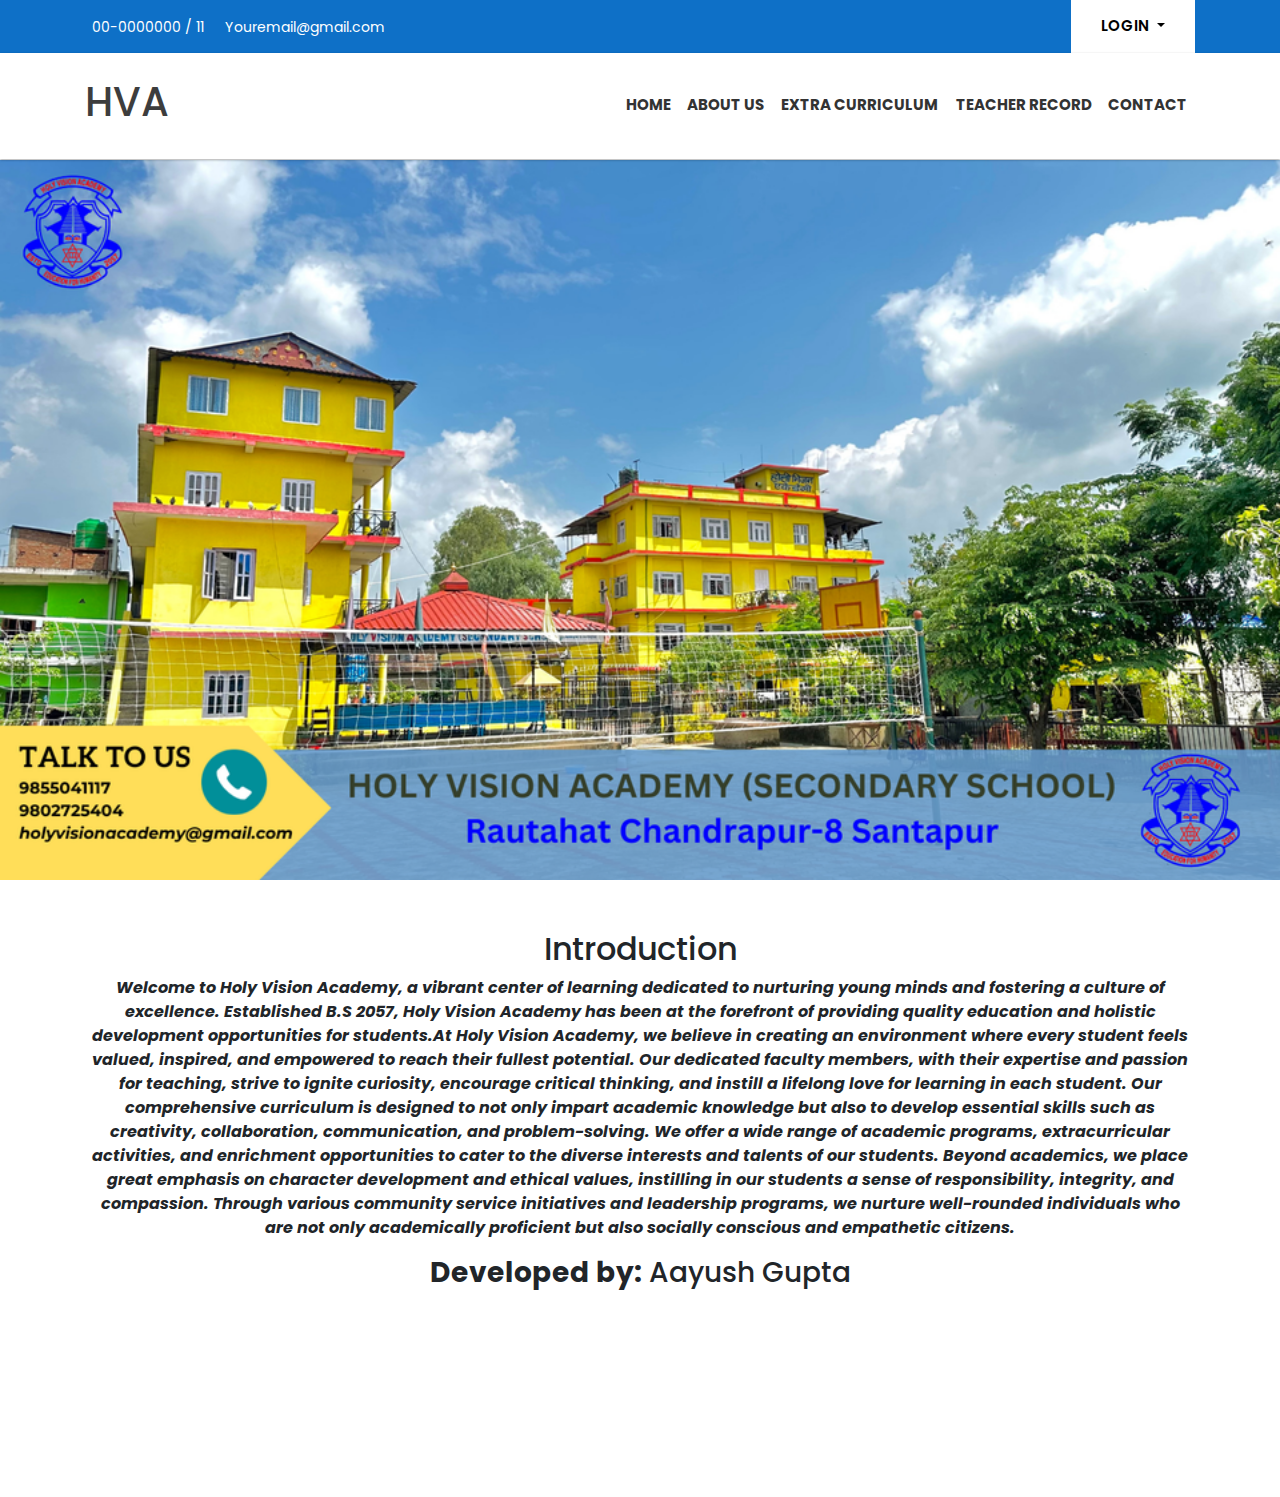
<file: index.html>
<!DOCTYPE html>
<html lang="en">
  <head>
    <!-- Required meta tags -->
    <meta charset="utf-8">
    <meta name="viewport" content="width=device-width, initial-scale=1, shrink-to-fit=no">
    <!-- CSS -->
     <link rel="stylesheet" type="text/css" href="css/internal.min.css">
     <link rel="stylesheet" type="text/css" href="css/owl.carousel.min.css">
     <link rel="stylesheet" type="text/css" href="css/owl.theme.default.css">
     <link rel="stylesheet" type="text/css" href="css/animate.min.css">
     <link rel="stylesheet" type="text/css" href="css/style.css">
      <link rel="stylesheet" href="https://use.fontawesome.com/releases/v5.8.2/css/all.css" integrity="sha384-oS3vJWv+0UjzBfQzYUhtDYW+Pj2yciDJxpsK1OYPAYjqT085Qq/1cq5FLXAZQ7Ay" crossorigin="anonymous">
      <link href="https://fonts.googleapis.com/css?family=Poppins:100,200,400,300,500,600,700" rel="stylesheet"> 
      <!-- js -->
      <script src="https://code.jquery.com/jquery-3.3.1.min.js"></script>
    <title>Holy vision academy</title>
  </head>
  <body>
    <!-- facebook messagner chat -->

   <!-- end  facebook messagner chat -->

    <div  class="top-wrap">
      <div class="container">
        <a id="top"><i class="fas fa-angle-up"></i></a>
      </div>
     </div>
     <!-- load nootice -->
    
   <!-- START HEADER -->
   <div id="header-wrapper">
    <div class="container">
      <div class="row">
        <div class="col-md-6 col-md-12 col-lg-6" style="padding-top: 15px;">
          <div class="q-text">
          <li><i class="fas fa-phone"> </i>  00-0000000 / 11</li>
          <li style="margin-left: 10px;"><i class="far fa-envelope"> </i> Youremail@gmail.com</li>
        </div>
        </div>
        <div class="col-md-6 col-md-12 col-lg-6">
          <div class="r-text">
         <li class="topmenu"> <a href="#"> <i class="fab fa-facebook-f"></i> </a></li>
         <li class="topmenu"> <a href="#"><i class="fab fa-twitter"></i></a></li>
         <li class="topmenu"> <a href="#"><i class="fab fa-linkedin-in"></i> </a></li>
         <li class="topmenu"> <a href="#"><i class="fab fa-youtube"></i></a></li>
         <li>
          <button class="btn btn-secondary dropdown-toggle" type="button" id="dropdownMenuButton" data-toggle="dropdown" aria-haspopup="true" aria-expanded="false">
            Login
          </button>
          <div class="dropdown-menu" aria-labelledby="dropdownMenuButton">
            <a class="dropdown-item" href="#">Login one</a>
            <a class="dropdown-item" href="#">Login two</a>
            <a class="dropdown-item" href="#">Login three</a>
            <a class="dropdown-item" href="#">Login four</a>
          </div>
        </li>
        </div>
        </div>
      </div>
    </div>
   </div>
   <!-- start navigation -->
   <nav class="navbar my-nav navbar-expand-lg navbar-light bg-light">
    <div class="container">
   <a class="navbar-brand" href="index.html"><h1>HVA</h1></a>
   <button class="navbar-toggler" type="button" data-toggle="collapse" data-target="#navbarNav" aria-controls="navbarNav" aria-expanded="false" aria-label="Toggle navigation">
     <span class="navbar-toggler-icon"></span>
   </button>
   <div class="collapse navbar-collapse" id="navbarNav">
     <ul class="navbar-nav ml-auto">
       <li class="nav-item active">
         <a class="nav-link" href="index.html">Home <span class="sr-only">(current)</span></a>
       </li>
       <li class="nav-item">
         <a class="nav-link" href="about.html">About us</a>
       </li>
       <li class="nav-item dropdown">
         <a class="nav-link dropdown-toggl" href="#" id="navbarDropdownMenuLink" role="button" data-toggle="dropdown" aria-haspopup="true" aria-expanded="false">
           Extra Curriculum  <i class="fas fa-angle-down" style="padding-left: 2px;"></i>
         </a>
         <div class="dropdown-menu" aria-labelledby="navbarDropdownMenuLink">
           <a class="dropdown-item" href="sports.html">Sports</a>
           <a class="dropdown-item" href="dance.html">Dance</a>
           <a class="dropdown-item" href="speech.html">Speech</a>
           <a class="dropdown-item" href="taekwondo.html">Taekwondo</a>
         </div>
       </li>
      
       <li class="nav-item">
         <a class="nav-link" href="teacher.html">Teacher Record</a>
       </li>
      
       <li class="nav-item">
         <a class="nav-link" href="contact.html">Contact</a>
       </li>
      
     </ul>
     </div>
    </div>
   </div>
 </nav>
  <!-- start slider -->
  <div class="slider-wrapper">
   <div class="herro-img">
    <img src="images/holy.png" class="img-fluid" alt="img">
   </div>
  </div>
 
  <section id="intro">
    <div class="container">
      <h2>Introduction</h2>
      <p>
        Welcome to Holy Vision Academy, a vibrant center of learning dedicated to nurturing young minds and fostering a culture of excellence. Established B.S 2057, Holy Vision Academy has been at the forefront of providing quality education and holistic development opportunities for students.At Holy Vision Academy, we believe in creating an environment where every student feels valued, inspired, and empowered to reach their fullest potential. Our dedicated faculty members, with their expertise and passion for teaching, strive to ignite curiosity, encourage critical thinking, and instill a lifelong love for learning in each student. Our comprehensive curriculum is designed to not only impart academic knowledge but also to develop essential skills such as creativity, collaboration, communication, and problem-solving. We offer a wide range of academic programs, extracurricular activities, and enrichment opportunities to cater to the diverse interests and talents of our students. Beyond academics, we place great emphasis on character development and ethical values, instilling in our students a sense of responsibility, integrity, and compassion. Through various community service initiatives and leadership programs, we nurture well-rounded individuals who are not only academically proficient but also socially conscious and empathetic citizens.
      </p>

      <h3><b>Developed by:</b> Aayush Gupta</h3>
    </div>
  </section>


       <!-- js file -->
<script src="js/owl.carousel.min.js"></script>
   <script src="js/main.js"></script>
   <script src="js/popper.min.js"></script>
   <script src="js/wow.min.js"></script>
              <script>
              new WOW().init();
              </script>
   <script src="js/internal.min.js"></script>
  </body>
</html>
</file>
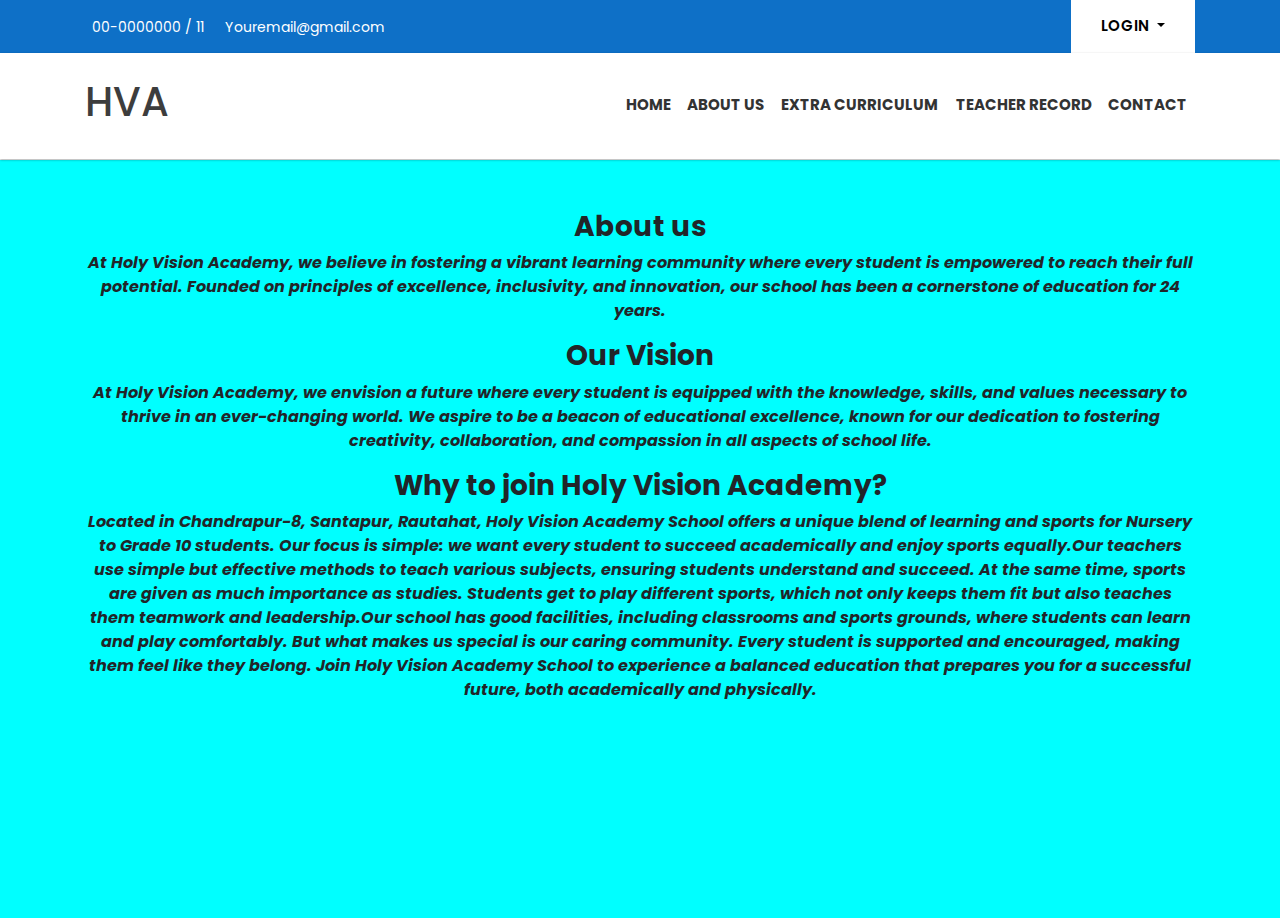
<file: about.html>
<!DOCTYPE html>
<html lang="en">
  <head>
    <!-- Required meta tags -->
    <meta charset="utf-8">
    <meta name="viewport" content="width=device-width, initial-scale=1, shrink-to-fit=no">
    <!-- CSS -->
     <link rel="stylesheet" type="text/css" href="css/internal.min.css">
     <link rel="stylesheet" type="text/css" href="css/owl.carousel.min.css">
     <link rel="stylesheet" type="text/css" href="css/owl.theme.default.css">
     <link rel="stylesheet" type="text/css" href="css/animate.min.css">
     <link rel="stylesheet" type="text/css" href="css/style.css">
      <link rel="stylesheet" href="https://use.fontawesome.com/releases/v5.8.2/css/all.css" integrity="sha384-oS3vJWv+0UjzBfQzYUhtDYW+Pj2yciDJxpsK1OYPAYjqT085Qq/1cq5FLXAZQ7Ay" crossorigin="anonymous">
      <link href="https://fonts.googleapis.com/css?family=Poppins:100,200,400,300,500,600,700" rel="stylesheet"> 
      <!-- js -->
      <script src="https://code.jquery.com/jquery-3.3.1.min.js"></script>
    <title>Holy vision academy</title>
  </head>
  <body>
    <!-- facebook messagner chat -->

   <!-- end  facebook messagner chat -->

    <div  class="top-wrap">
      <div class="container">
        <a id="top"><i class="fas fa-angle-up"></i></a>
      </div>
     </div>
     <!-- load nootice -->
    
   <!-- START HEADER -->
   <div id="header-wrapper">
    <div class="container">
      <div class="row">
        <div class="col-md-6 col-md-12 col-lg-6" style="padding-top: 15px;">
          <div class="q-text">
          <li><i class="fas fa-phone"> </i>  00-0000000 / 11</li>
          <li style="margin-left: 10px;"><i class="far fa-envelope"> </i> Youremail@gmail.com</li>
        </div>
        </div>
        <div class="col-md-6 col-md-12 col-lg-6">
          <div class="r-text">
         <li class="topmenu"> <a href="#"> <i class="fab fa-facebook-f"></i> </a></li>
         <li class="topmenu"> <a href="#"><i class="fab fa-twitter"></i></a></li>
         <li class="topmenu"> <a href="#"><i class="fab fa-linkedin-in"></i> </a></li>
         <li class="topmenu"> <a href="#"><i class="fab fa-youtube"></i></a></li>
         <li>
          <button class="btn btn-secondary dropdown-toggle" type="button" id="dropdownMenuButton" data-toggle="dropdown" aria-haspopup="true" aria-expanded="false">
            Login
          </button>
          <div class="dropdown-menu" aria-labelledby="dropdownMenuButton">
            <a class="dropdown-item" href="#">Login one</a>
            <a class="dropdown-item" href="#">Login two</a>
            <a class="dropdown-item" href="#">Login three</a>
            <a class="dropdown-item" href="#">Login four</a>
          </div>
        </li>
        </div>
        </div>
      </div>
    </div>
   </div>
   <!-- start navigation -->
   <nav class="navbar my-nav navbar-expand-lg navbar-light bg-light">
    <div class="container">
   <a class="navbar-brand" href="index.html"><h1>HVA</h1></a>
   <button class="navbar-toggler" type="button" data-toggle="collapse" data-target="#navbarNav" aria-controls="navbarNav" aria-expanded="false" aria-label="Toggle navigation">
     <span class="navbar-toggler-icon"></span>
   </button>
   <div class="collapse navbar-collapse" id="navbarNav">
     <ul class="navbar-nav ml-auto">
       <li class="nav-item active">
         <a class="nav-link" href="index.html">Home <span class="sr-only">(current)</span></a>
       </li>
       <li class="nav-item">
         <a class="nav-link" href="about.html">About us</a>
       </li>
       <li class="nav-item dropdown">
         <a class="nav-link dropdown-toggl" href="#" id="navbarDropdownMenuLink" role="button" data-toggle="dropdown" aria-haspopup="true" aria-expanded="false">
           Extra Curriculum  <i class="fas fa-angle-down" style="padding-left: 2px;"></i>
         </a>
         <div class="dropdown-menu" aria-labelledby="navbarDropdownMenuLink">
           <a class="dropdown-item" href="sports.html">Sports</a>
           <a class="dropdown-item" href="dance.html">Dance</a>
           <a class="dropdown-item" href="speech.html">Speech</a>
           <a class="dropdown-item" href="taekwondo.html">Taekwondo</a>
         </div>
       </li>
      
       <li class="nav-item">
         <a class="nav-link" href="teacher.html">Teacher Record</a>
       </li>
       <li class="nav-item">
         <a class="nav-link" href="contact.html">Contact</a>
       </li>
      
     </ul>
     </div>
    </div>
   </div>
 </nav>
  <!-- start slider -->
 
 
  <section id="intro" class="about">
    <div class="container">
      <h3>About us</h2>
      <p>
        At Holy Vision Academy, we believe in fostering a vibrant learning community where every student is empowered to reach their full potential. Founded on principles of excellence, inclusivity, and innovation, our school has been a cornerstone of education for 24 years.
      </p>
      <h3>Our Vision</h2>
        <p>
          At Holy Vision Academy, we envision a future where every student is equipped with the knowledge, skills, and values necessary to thrive in an ever-changing world. We aspire to be a beacon of educational excellence, known for our dedication to fostering creativity, collaboration, and compassion in all aspects of school life.
        </p>
        <h3>Why to join Holy Vision Academy?</h2>
          <p>
            Located in Chandrapur-8, Santapur, Rautahat, Holy Vision Academy School offers a unique blend of learning and sports for Nursery to Grade 10 students. Our focus is simple: we want every student to succeed academically and enjoy sports equally.Our teachers use simple but effective methods to teach various subjects, ensuring students understand and succeed. At the same time, sports are given as much importance as studies. Students get to play different sports, which not only keeps them fit but also teaches them teamwork and leadership.Our school has good facilities, including classrooms and sports grounds, where students can learn and play comfortably. But what makes us special is our caring community. Every student is supported and encouraged, making them feel like they belong. Join Holy Vision Academy School to experience a balanced education that prepares you for a successful future, both academically and physically.
          </p>
    </div>
  </section>


       <!-- js file -->
<script src="js/owl.carousel.min.js"></script>
   <script src="js/main.js"></script>
   <script src="js/popper.min.js"></script>
   <script src="js/wow.min.js"></script>
              <script>
              new WOW().init();
              </script>
   <script src="js/internal.min.js"></script>
  </body>
</html>
</file>
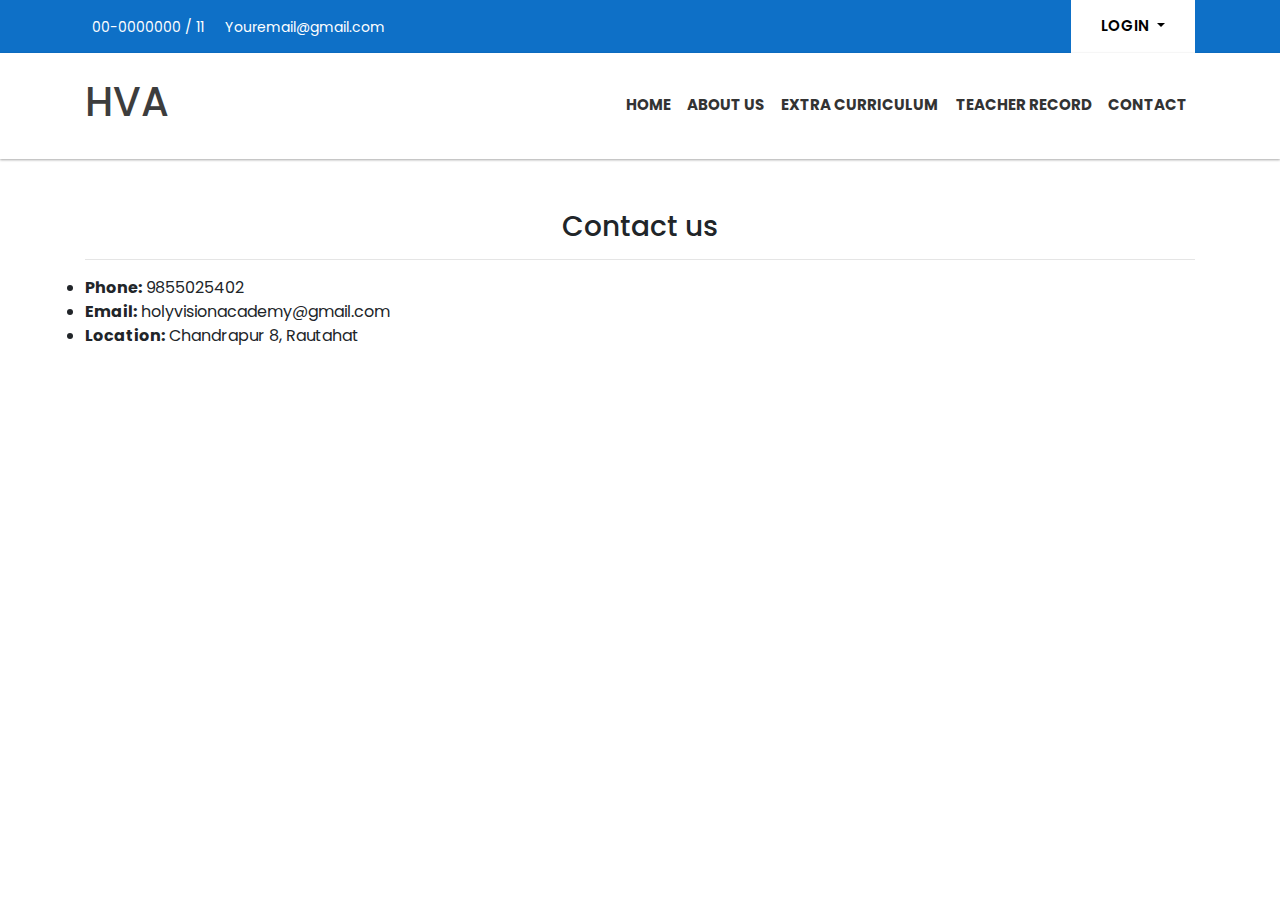
<file: contact.html>
<!DOCTYPE html>
<html lang="en">
  <head>
    <!-- Required meta tags -->
    <meta charset="utf-8">
    <meta name="viewport" content="width=device-width, initial-scale=1, shrink-to-fit=no">
    <!-- CSS -->
     <link rel="stylesheet" type="text/css" href="css/internal.min.css">
     <link rel="stylesheet" type="text/css" href="css/owl.carousel.min.css">
     <link rel="stylesheet" type="text/css" href="css/owl.theme.default.css">
     <link rel="stylesheet" type="text/css" href="css/animate.min.css">
     <link rel="stylesheet" type="text/css" href="css/style.css">
      <link rel="stylesheet" href="https://use.fontawesome.com/releases/v5.8.2/css/all.css" integrity="sha384-oS3vJWv+0UjzBfQzYUhtDYW+Pj2yciDJxpsK1OYPAYjqT085Qq/1cq5FLXAZQ7Ay" crossorigin="anonymous">
      <link href="https://fonts.googleapis.com/css?family=Poppins:100,200,400,300,500,600,700" rel="stylesheet"> 
      <!-- js -->
      <script src="https://code.jquery.com/jquery-3.3.1.min.js"></script>
    <title>Holy vision academy</title>
  </head>
  <body>
    <!-- facebook messagner chat -->

   <!-- end  facebook messagner chat -->

    <div  class="top-wrap">
      <div class="container">
        <a id="top"><i class="fas fa-angle-up"></i></a>
      </div>
     </div>
     <!-- load nootice -->
    
   <!-- START HEADER -->
   <div id="header-wrapper">
    <div class="container">
      <div class="row">
        <div class="col-md-6 col-md-12 col-lg-6" style="padding-top: 15px;">
          <div class="q-text">
          <li><i class="fas fa-phone"> </i>  00-0000000 / 11</li>
          <li style="margin-left: 10px;"><i class="far fa-envelope"> </i> Youremail@gmail.com</li>
        </div>
        </div>
        <div class="col-md-6 col-md-12 col-lg-6">
          <div class="r-text">
         <li class="topmenu"> <a href="#"> <i class="fab fa-facebook-f"></i> </a></li>
         <li class="topmenu"> <a href="#"><i class="fab fa-twitter"></i></a></li>
         <li class="topmenu"> <a href="#"><i class="fab fa-linkedin-in"></i> </a></li>
         <li class="topmenu"> <a href="#"><i class="fab fa-youtube"></i></a></li>
         <li>
          <button class="btn btn-secondary dropdown-toggle" type="button" id="dropdownMenuButton" data-toggle="dropdown" aria-haspopup="true" aria-expanded="false">
            Login
          </button>
          <div class="dropdown-menu" aria-labelledby="dropdownMenuButton">
            <a class="dropdown-item" href="#">Login one</a>
            <a class="dropdown-item" href="#">Login two</a>
            <a class="dropdown-item" href="#">Login three</a>
            <a class="dropdown-item" href="#">Login four</a>
          </div>
        </li>
        </div>
        </div>
      </div>
    </div>
   </div>
   <!-- start navigation -->
   <nav class="navbar my-nav navbar-expand-lg navbar-light bg-light">
     <div class="container">
    <a class="navbar-brand" href="index.html"><h1>HVA</h1></a>
    <button class="navbar-toggler" type="button" data-toggle="collapse" data-target="#navbarNav" aria-controls="navbarNav" aria-expanded="false" aria-label="Toggle navigation">
      <span class="navbar-toggler-icon"></span>
    </button>
    <div class="collapse navbar-collapse" id="navbarNav">
      <ul class="navbar-nav ml-auto">
        <li class="nav-item active">
          <a class="nav-link" href="index.html">Home <span class="sr-only">(current)</span></a>
        </li>
        <li class="nav-item">
          <a class="nav-link" href="about.html">About us</a>
        </li>
        <li class="nav-item dropdown">
          <a class="nav-link dropdown-toggl" href="#" id="navbarDropdownMenuLink" role="button" data-toggle="dropdown" aria-haspopup="true" aria-expanded="false">
            Extra Curriculum  <i class="fas fa-angle-down" style="padding-left: 2px;"></i>
          </a>
          <div class="dropdown-menu" aria-labelledby="navbarDropdownMenuLink">
            <a class="dropdown-item" href="sports.html">Sports</a>
            <a class="dropdown-item" href="dance.html">Dance</a>
            <a class="dropdown-item" href="speech.html">Speech</a>
            <a class="dropdown-item" href="taekwondo.html">Taekwondo</a>
          </div>
        </li>
       
        <li class="nav-item">
          <a class="nav-link" href="teacher.html">Teacher Record</a>
        </li>
      
        <li class="nav-item">
          <a class="nav-link" href="contact.html">Contact</a>
        </li>
       
      </ul>
      </div>
     </div>
    </div>
  </nav>
  <!-- start slider -->
 
 
  <section id="intro" class="sport">
    <div class="container">
      <h3>Contact us</h2>
     
        <hr>
        <ul style="text-align: left;">
          <li><b>Phone:</b> 9855025402</li>
          <li><b>Email:</b> holyvisionacademy@gmail.com</li>
          <li><b>Location:</b> Chandrapur 8, Rautahat</li>
         
        </ul>
    </div>
  </section>


       <!-- js file -->
<script src="js/owl.carousel.min.js"></script>
   <script src="js/main.js"></script>
   <script src="js/popper.min.js"></script>
   <script src="js/wow.min.js"></script>
              <script>
              new WOW().init();
              </script>
   <script src="js/internal.min.js"></script>
  </body>
</html>
</file>
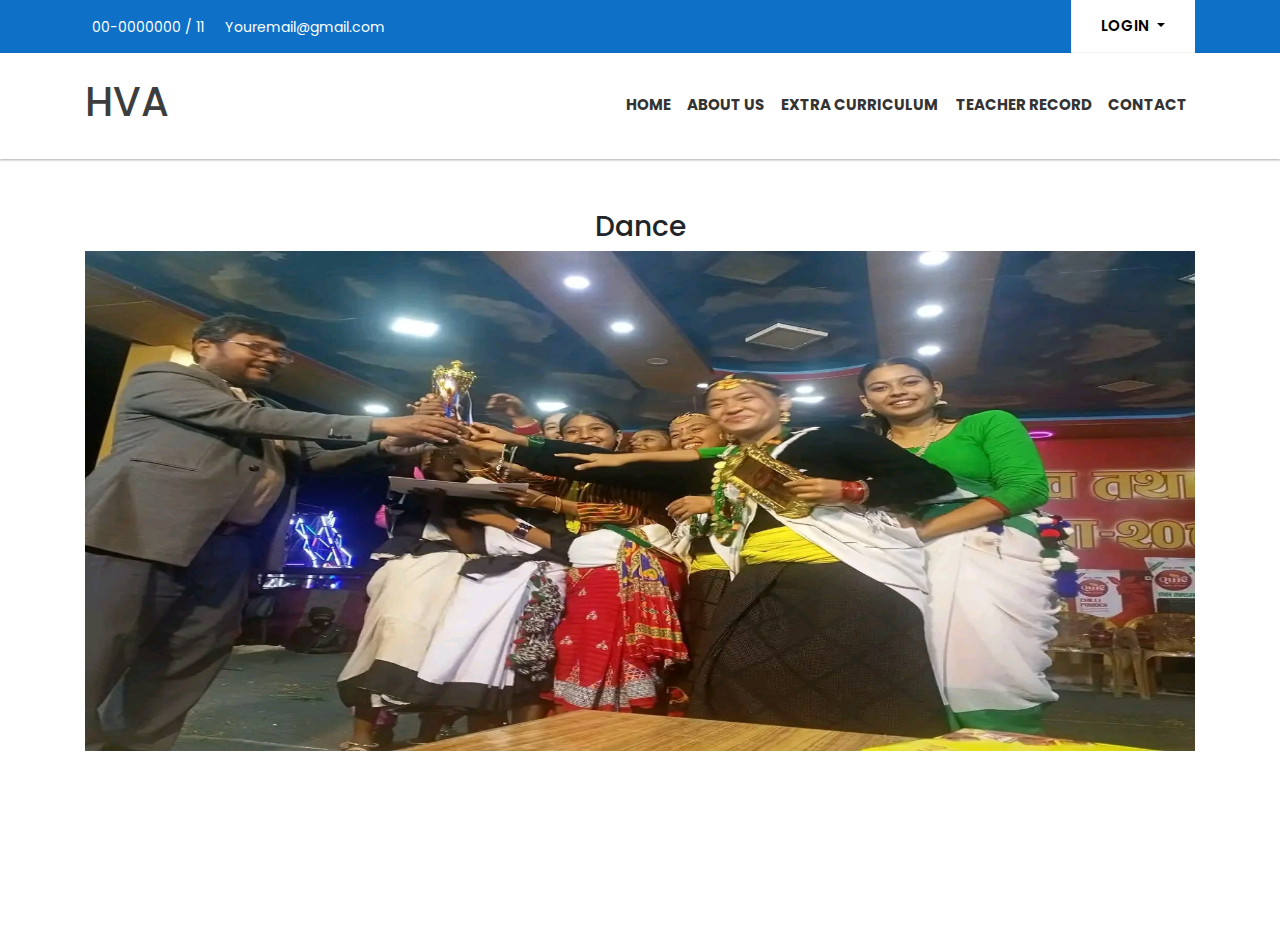
<file: dance.html>
<!DOCTYPE html>
<html lang="en">
  <head>
    <!-- Required meta tags -->
    <meta charset="utf-8">
    <meta name="viewport" content="width=device-width, initial-scale=1, shrink-to-fit=no">
    <!-- CSS -->
     <link rel="stylesheet" type="text/css" href="css/internal.min.css">
     <link rel="stylesheet" type="text/css" href="css/owl.carousel.min.css">
     <link rel="stylesheet" type="text/css" href="css/owl.theme.default.css">
     <link rel="stylesheet" type="text/css" href="css/animate.min.css">
     <link rel="stylesheet" type="text/css" href="css/style.css">
      <link rel="stylesheet" href="https://use.fontawesome.com/releases/v5.8.2/css/all.css" integrity="sha384-oS3vJWv+0UjzBfQzYUhtDYW+Pj2yciDJxpsK1OYPAYjqT085Qq/1cq5FLXAZQ7Ay" crossorigin="anonymous">
      <link href="https://fonts.googleapis.com/css?family=Poppins:100,200,400,300,500,600,700" rel="stylesheet"> 
      <!-- js -->
      <script src="https://code.jquery.com/jquery-3.3.1.min.js"></script>
    <title>Holy vision academy</title>
  </head>
  <body>
    <!-- facebook messagner chat -->

   <!-- end  facebook messagner chat -->

    <div  class="top-wrap">
      <div class="container">
        <a id="top"><i class="fas fa-angle-up"></i></a>
      </div>
     </div>
     <!-- load nootice -->
    
   <!-- START HEADER -->
   <div id="header-wrapper">
    <div class="container">
      <div class="row">
        <div class="col-md-6 col-md-12 col-lg-6" style="padding-top: 15px;">
          <div class="q-text">
          <li><i class="fas fa-phone"> </i>  00-0000000 / 11</li>
          <li style="margin-left: 10px;"><i class="far fa-envelope"> </i> Youremail@gmail.com</li>
        </div>
        </div>
        <div class="col-md-6 col-md-12 col-lg-6">
          <div class="r-text">
         <li class="topmenu"> <a href="#"> <i class="fab fa-facebook-f"></i> </a></li>
         <li class="topmenu"> <a href="#"><i class="fab fa-twitter"></i></a></li>
         <li class="topmenu"> <a href="#"><i class="fab fa-linkedin-in"></i> </a></li>
         <li class="topmenu"> <a href="#"><i class="fab fa-youtube"></i></a></li>
         <li>
          <button class="btn btn-secondary dropdown-toggle" type="button" id="dropdownMenuButton" data-toggle="dropdown" aria-haspopup="true" aria-expanded="false">
            Login
          </button>
          <div class="dropdown-menu" aria-labelledby="dropdownMenuButton">
            <a class="dropdown-item" href="#">Login one</a>
            <a class="dropdown-item" href="#">Login two</a>
            <a class="dropdown-item" href="#">Login three</a>
            <a class="dropdown-item" href="#">Login four</a>
          </div>
        </li>
        </div>
        </div>
      </div>
    </div>
   </div>
   <!-- start navigation -->
   <nav class="navbar my-nav navbar-expand-lg navbar-light bg-light">
     <div class="container">
    <a class="navbar-brand" href="index.html"><h1>HVA</h1></a>
    <button class="navbar-toggler" type="button" data-toggle="collapse" data-target="#navbarNav" aria-controls="navbarNav" aria-expanded="false" aria-label="Toggle navigation">
      <span class="navbar-toggler-icon"></span>
    </button>
    <div class="collapse navbar-collapse" id="navbarNav">
      <ul class="navbar-nav ml-auto">
        <li class="nav-item active">
          <a class="nav-link" href="index.html">Home <span class="sr-only">(current)</span></a>
        </li>
        <li class="nav-item">
          <a class="nav-link" href="about.html">About us</a>
        </li>
        <li class="nav-item dropdown">
          <a class="nav-link dropdown-toggl" href="#" id="navbarDropdownMenuLink" role="button" data-toggle="dropdown" aria-haspopup="true" aria-expanded="false">
            Extra Curriculum  <i class="fas fa-angle-down" style="padding-left: 2px;"></i>
          </a>
          <div class="dropdown-menu" aria-labelledby="navbarDropdownMenuLink">
            <a class="dropdown-item" href="sports.html">Sports</a>
            <a class="dropdown-item" href="dance.html">Dance</a>
            <a class="dropdown-item" href="speech.html">Speech</a>
            <a class="dropdown-item" href="taekwondo.html">Taekwondo</a>
          </div>
        </li>
      
        <li class="nav-item">
          <a class="nav-link" href="teacher.html">Teacher Record</a>
        </li>
      
        <li class="nav-item">
          <a class="nav-link" href="contact.html">Contact</a>
        </li>
       
      </ul>
      </div>
     </div>
    </div>
  </nav>
  <!-- start slider -->
 
 
  <section id="intro" class="sport">
    <div class="container">
      <h3>Dance</h2>
      <div class="row">
        <div class="col-md-12">
         <img src="images/dance.jpg" class="img-fluid" alt="img" style="height: 500px !important;">
        </div>
       
        
      </div>
    </div>
  </section>


       <!-- js file -->
<script src="js/owl.carousel.min.js"></script>
   <script src="js/main.js"></script>
   <script src="js/popper.min.js"></script>
   <script src="js/wow.min.js"></script>
              <script>
              new WOW().init();
              </script>
   <script src="js/internal.min.js"></script>
  </body>
</html>
</file>
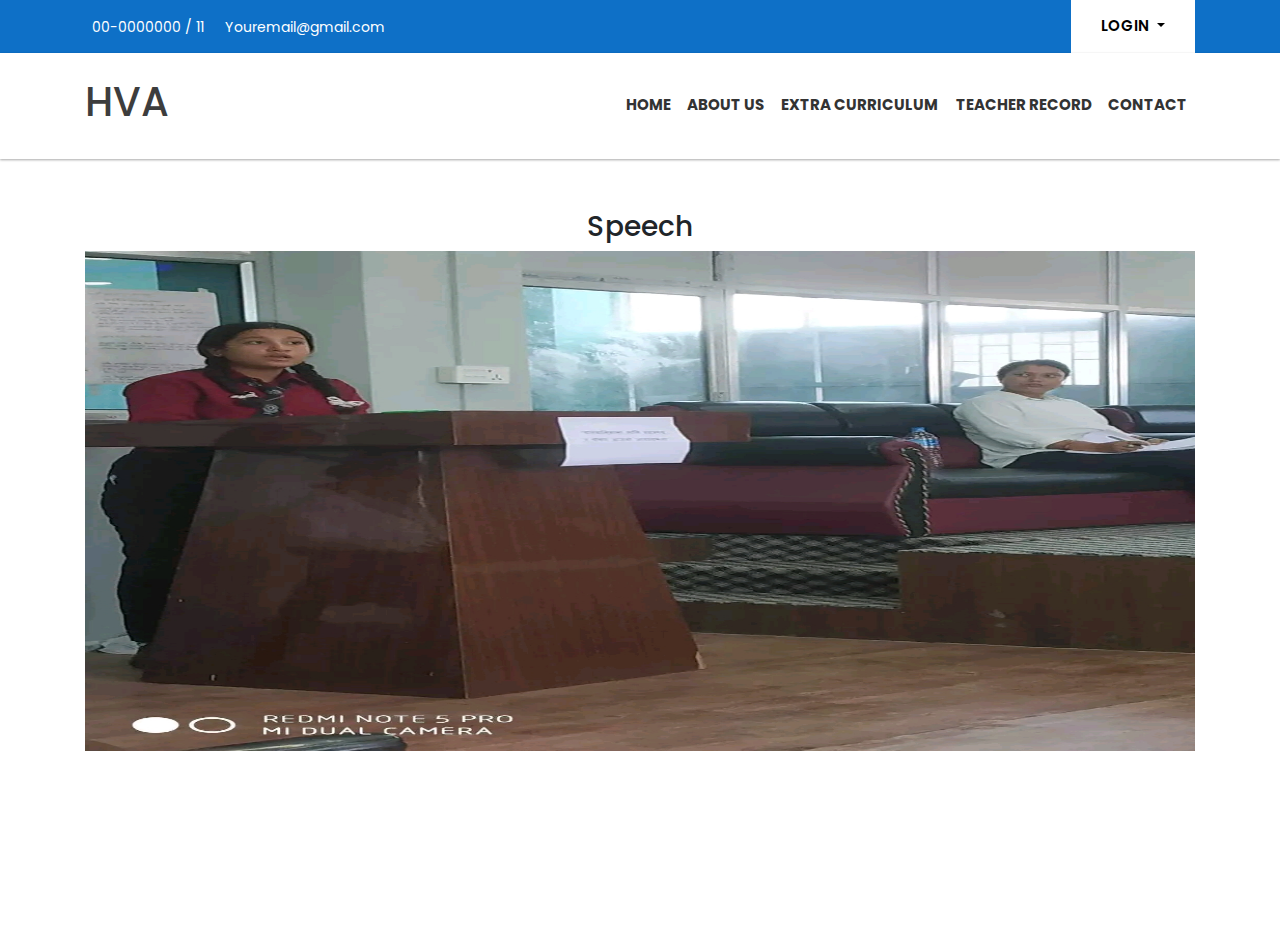
<file: speech.html>
<!DOCTYPE html>
<html lang="en">
  <head>
    <!-- Required meta tags -->
    <meta charset="utf-8">
    <meta name="viewport" content="width=device-width, initial-scale=1, shrink-to-fit=no">
    <!-- CSS -->
     <link rel="stylesheet" type="text/css" href="css/internal.min.css">
     <link rel="stylesheet" type="text/css" href="css/owl.carousel.min.css">
     <link rel="stylesheet" type="text/css" href="css/owl.theme.default.css">
     <link rel="stylesheet" type="text/css" href="css/animate.min.css">
     <link rel="stylesheet" type="text/css" href="css/style.css">
      <link rel="stylesheet" href="https://use.fontawesome.com/releases/v5.8.2/css/all.css" integrity="sha384-oS3vJWv+0UjzBfQzYUhtDYW+Pj2yciDJxpsK1OYPAYjqT085Qq/1cq5FLXAZQ7Ay" crossorigin="anonymous">
      <link href="https://fonts.googleapis.com/css?family=Poppins:100,200,400,300,500,600,700" rel="stylesheet"> 
      <!-- js -->
      <script src="https://code.jquery.com/jquery-3.3.1.min.js"></script>
    <title>Holy vision academy</title>
  </head>
  <body>
    <!-- facebook messagner chat -->

   <!-- end  facebook messagner chat -->

    <div  class="top-wrap">
      <div class="container">
        <a id="top"><i class="fas fa-angle-up"></i></a>
      </div>
     </div>
     <!-- load nootice -->
    
   <!-- START HEADER -->
   <div id="header-wrapper">
    <div class="container">
      <div class="row">
        <div class="col-md-6 col-md-12 col-lg-6" style="padding-top: 15px;">
          <div class="q-text">
          <li><i class="fas fa-phone"> </i>  00-0000000 / 11</li>
          <li style="margin-left: 10px;"><i class="far fa-envelope"> </i> Youremail@gmail.com</li>
        </div>
        </div>
        <div class="col-md-6 col-md-12 col-lg-6">
          <div class="r-text">
         <li class="topmenu"> <a href="#"> <i class="fab fa-facebook-f"></i> </a></li>
         <li class="topmenu"> <a href="#"><i class="fab fa-twitter"></i></a></li>
         <li class="topmenu"> <a href="#"><i class="fab fa-linkedin-in"></i> </a></li>
         <li class="topmenu"> <a href="#"><i class="fab fa-youtube"></i></a></li>
         <li>
          <button class="btn btn-secondary dropdown-toggle" type="button" id="dropdownMenuButton" data-toggle="dropdown" aria-haspopup="true" aria-expanded="false">
            Login
          </button>
          <div class="dropdown-menu" aria-labelledby="dropdownMenuButton">
            <a class="dropdown-item" href="#">Login one</a>
            <a class="dropdown-item" href="#">Login two</a>
            <a class="dropdown-item" href="#">Login three</a>
            <a class="dropdown-item" href="#">Login four</a>
          </div>
        </li>
        </div>
        </div>
      </div>
    </div>
   </div>
   <!-- start navigation -->
   <nav class="navbar my-nav navbar-expand-lg navbar-light bg-light">
     <div class="container">
    <a class="navbar-brand" href="index.html"><h1>HVA</h1></a>
    <button class="navbar-toggler" type="button" data-toggle="collapse" data-target="#navbarNav" aria-controls="navbarNav" aria-expanded="false" aria-label="Toggle navigation">
      <span class="navbar-toggler-icon"></span>
    </button>
    <div class="collapse navbar-collapse" id="navbarNav">
      <ul class="navbar-nav ml-auto">
        <li class="nav-item active">
          <a class="nav-link" href="index.html">Home <span class="sr-only">(current)</span></a>
        </li>
        <li class="nav-item">
          <a class="nav-link" href="about.html">About us</a>
        </li>
        <li class="nav-item dropdown">
          <a class="nav-link dropdown-toggl" href="#" id="navbarDropdownMenuLink" role="button" data-toggle="dropdown" aria-haspopup="true" aria-expanded="false">
            Extra Curriculum  <i class="fas fa-angle-down" style="padding-left: 2px;"></i>
          </a>
          <div class="dropdown-menu" aria-labelledby="navbarDropdownMenuLink">
            <a class="dropdown-item" href="sports.html">Sports</a>
            <a class="dropdown-item" href="dance.html">Dance</a>
            <a class="dropdown-item" href="speech.html">Speech</a>
            <a class="dropdown-item" href="taekwondo.html">Taekwondo</a>
          </div>
        </li>
      
        <li class="nav-item">
          <a class="nav-link" href="teacher.html">Teacher Record</a>
        </li>
      
        <li class="nav-item">
          <a class="nav-link" href="contact.html">Contact</a>
        </li>
       
      </ul>
      </div>
     </div>
    </div>
  </nav>
  <!-- start slider -->
 
 
  <section id="intro" class="sport">
    <div class="container">
      <h3>Speech</h2>
      <div class="row">
        <div class="col-md-12">
         <img src="images/spc.jpg" class="img-fluid" alt="img" style="height: 500px !important;">
        </div>
       
        
      </div>
    </div>
  </section>


       <!-- js file -->
<script src="js/owl.carousel.min.js"></script>
   <script src="js/main.js"></script>
   <script src="js/popper.min.js"></script>
   <script src="js/wow.min.js"></script>
              <script>
              new WOW().init();
              </script>
   <script src="js/internal.min.js"></script>
  </body>
</html>
</file>
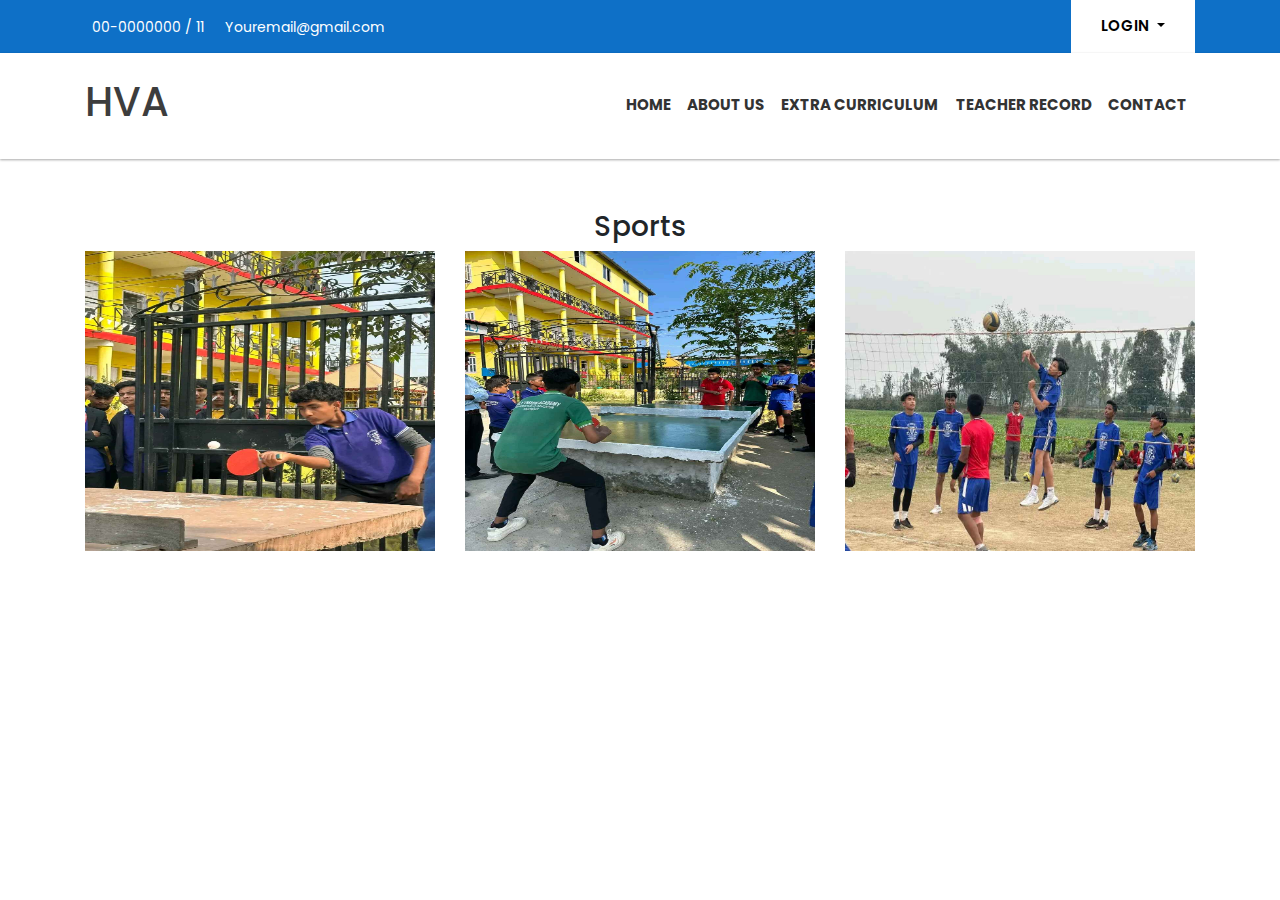
<file: sports.html>
<!DOCTYPE html>
<html lang="en">
  <head>
    <!-- Required meta tags -->
    <meta charset="utf-8">
    <meta name="viewport" content="width=device-width, initial-scale=1, shrink-to-fit=no">
    <!-- CSS -->
     <link rel="stylesheet" type="text/css" href="css/internal.min.css">
     <link rel="stylesheet" type="text/css" href="css/owl.carousel.min.css">
     <link rel="stylesheet" type="text/css" href="css/owl.theme.default.css">
     <link rel="stylesheet" type="text/css" href="css/animate.min.css">
     <link rel="stylesheet" type="text/css" href="css/style.css">
      <link rel="stylesheet" href="https://use.fontawesome.com/releases/v5.8.2/css/all.css" integrity="sha384-oS3vJWv+0UjzBfQzYUhtDYW+Pj2yciDJxpsK1OYPAYjqT085Qq/1cq5FLXAZQ7Ay" crossorigin="anonymous">
      <link href="https://fonts.googleapis.com/css?family=Poppins:100,200,400,300,500,600,700" rel="stylesheet"> 
      <!-- js -->
      <script src="https://code.jquery.com/jquery-3.3.1.min.js"></script>
    <title>Holy vision academy</title>
  </head>
  <body>
    <!-- facebook messagner chat -->

   <!-- end  facebook messagner chat -->

    <div  class="top-wrap">
      <div class="container">
        <a id="top"><i class="fas fa-angle-up"></i></a>
      </div>
     </div>
     <!-- load nootice -->
    
   <!-- START HEADER -->
   <div id="header-wrapper">
    <div class="container">
      <div class="row">
        <div class="col-md-6 col-md-12 col-lg-6" style="padding-top: 15px;">
          <div class="q-text">
          <li><i class="fas fa-phone"> </i>  00-0000000 / 11</li>
          <li style="margin-left: 10px;"><i class="far fa-envelope"> </i> Youremail@gmail.com</li>
        </div>
        </div>
        <div class="col-md-6 col-md-12 col-lg-6">
          <div class="r-text">
         <li class="topmenu"> <a href="#"> <i class="fab fa-facebook-f"></i> </a></li>
         <li class="topmenu"> <a href="#"><i class="fab fa-twitter"></i></a></li>
         <li class="topmenu"> <a href="#"><i class="fab fa-linkedin-in"></i> </a></li>
         <li class="topmenu"> <a href="#"><i class="fab fa-youtube"></i></a></li>
         <li>
          <button class="btn btn-secondary dropdown-toggle" type="button" id="dropdownMenuButton" data-toggle="dropdown" aria-haspopup="true" aria-expanded="false">
            Login
          </button>
          <div class="dropdown-menu" aria-labelledby="dropdownMenuButton">
            <a class="dropdown-item" href="#">Login one</a>
            <a class="dropdown-item" href="#">Login two</a>
            <a class="dropdown-item" href="#">Login three</a>
            <a class="dropdown-item" href="#">Login four</a>
          </div>
        </li>
        </div>
        </div>
      </div>
    </div>
   </div>
   <!-- start navigation -->
   <nav class="navbar my-nav navbar-expand-lg navbar-light bg-light">
     <div class="container">
    <a class="navbar-brand" href="index.html"><h1>HVA</h1></a>
    <button class="navbar-toggler" type="button" data-toggle="collapse" data-target="#navbarNav" aria-controls="navbarNav" aria-expanded="false" aria-label="Toggle navigation">
      <span class="navbar-toggler-icon"></span>
    </button>
    <div class="collapse navbar-collapse" id="navbarNav">
      <ul class="navbar-nav ml-auto">
        <li class="nav-item active">
          <a class="nav-link" href="index.html">Home <span class="sr-only">(current)</span></a>
        </li>
        <li class="nav-item">
          <a class="nav-link" href="about.html">About us</a>
        </li>
        <li class="nav-item dropdown">
          <a class="nav-link dropdown-toggl" href="#" id="navbarDropdownMenuLink" role="button" data-toggle="dropdown" aria-haspopup="true" aria-expanded="false">
            Extra Curriculum  <i class="fas fa-angle-down" style="padding-left: 2px;"></i>
          </a>
          <div class="dropdown-menu" aria-labelledby="navbarDropdownMenuLink">
            <a class="dropdown-item" href="sports.html">Sports</a>
            <a class="dropdown-item" href="dance.html">Dance</a>
            <a class="dropdown-item" href="speech.html">Speech</a>
            <a class="dropdown-item" href="taekwondo.html">Taekwondo</a>
          </div>
        </li>
      
        <li class="nav-item">
          <a class="nav-link" href="teacher.html">Teacher Record</a>
        </li>
      
        <li class="nav-item">
          <a class="nav-link" href="contact.html">Contact</a>
        </li>
       
      </ul>
      </div>
     </div>
    </div>
  </nav>
  <!-- start slider -->
 
 
  <section id="intro" class="sport">
    <div class="container">
      <h3>Sports</h2>
      <div class="row">
        <div class="col-md-4">
         <img src="images/sp1.jpg" class="img-fluid" alt="img">
        </div>
        <div class="col-md-4">
          <img src="images/sp2.jpg" class="img-fluid" alt="img">
         </div>
         <div class="col-md-4">
          <img src="images/sp3.jpg" class="img-fluid" alt="img">
         </div>
        
      </div>
    </div>
  </section>


       <!-- js file -->
<script src="js/owl.carousel.min.js"></script>
   <script src="js/main.js"></script>
   <script src="js/popper.min.js"></script>
   <script src="js/wow.min.js"></script>
              <script>
              new WOW().init();
              </script>
   <script src="js/internal.min.js"></script>
  </body>
</html>
</file>
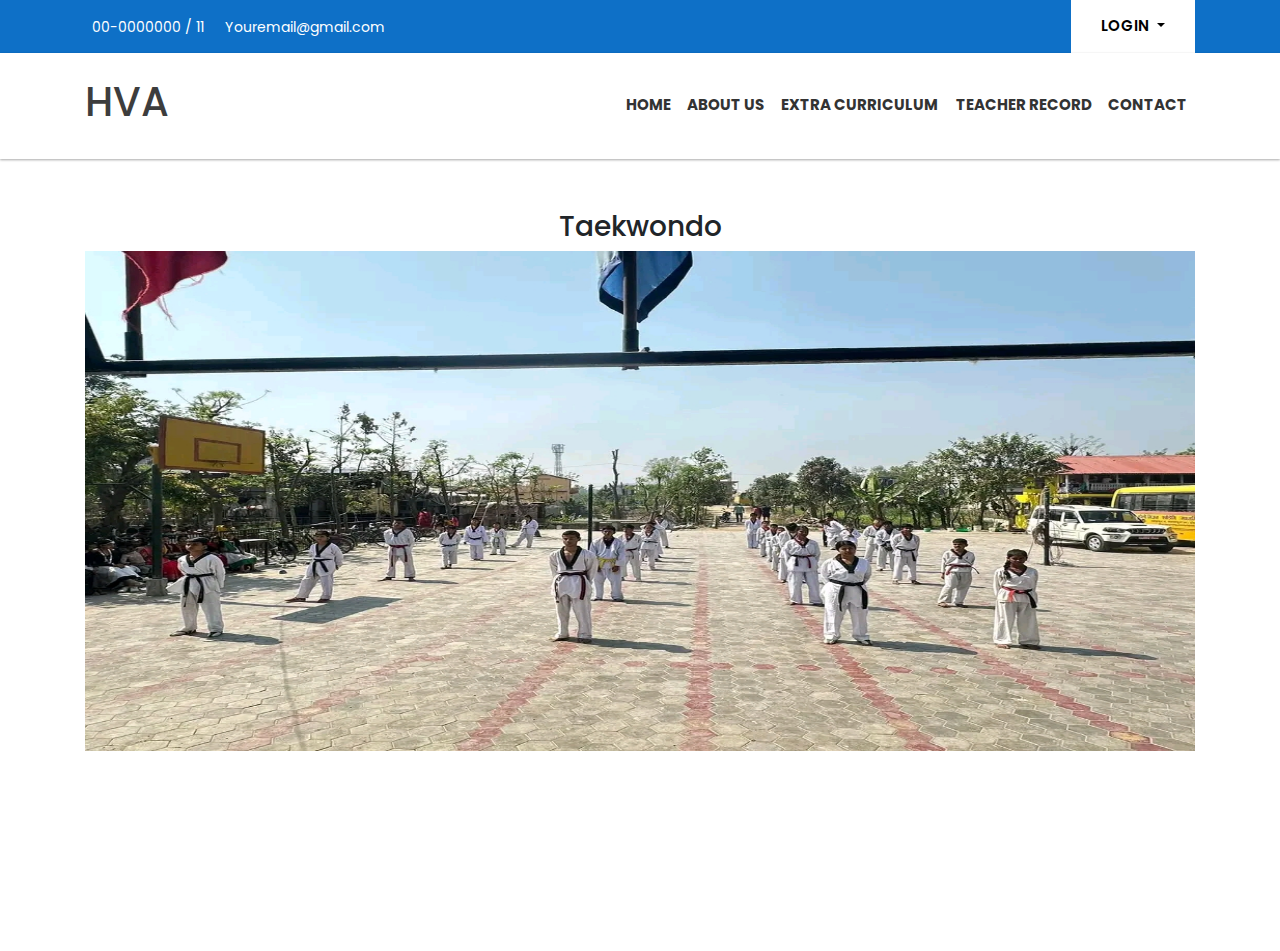
<file: taekwondo.html>
<!DOCTYPE html>
<html lang="en">
  <head>
    <!-- Required meta tags -->
    <meta charset="utf-8">
    <meta name="viewport" content="width=device-width, initial-scale=1, shrink-to-fit=no">
    <!-- CSS -->
     <link rel="stylesheet" type="text/css" href="css/internal.min.css">
     <link rel="stylesheet" type="text/css" href="css/owl.carousel.min.css">
     <link rel="stylesheet" type="text/css" href="css/owl.theme.default.css">
     <link rel="stylesheet" type="text/css" href="css/animate.min.css">
     <link rel="stylesheet" type="text/css" href="css/style.css">
      <link rel="stylesheet" href="https://use.fontawesome.com/releases/v5.8.2/css/all.css" integrity="sha384-oS3vJWv+0UjzBfQzYUhtDYW+Pj2yciDJxpsK1OYPAYjqT085Qq/1cq5FLXAZQ7Ay" crossorigin="anonymous">
      <link href="https://fonts.googleapis.com/css?family=Poppins:100,200,400,300,500,600,700" rel="stylesheet"> 
      <!-- js -->
      <script src="https://code.jquery.com/jquery-3.3.1.min.js"></script>
    <title>Holy vision academy</title>
  </head>
  <body>
    <!-- facebook messagner chat -->

   <!-- end  facebook messagner chat -->

    <div  class="top-wrap">
      <div class="container">
        <a id="top"><i class="fas fa-angle-up"></i></a>
      </div>
     </div>
     <!-- load nootice -->
    
   <!-- START HEADER -->
   <div id="header-wrapper">
    <div class="container">
      <div class="row">
        <div class="col-md-6 col-md-12 col-lg-6" style="padding-top: 15px;">
          <div class="q-text">
          <li><i class="fas fa-phone"> </i>  00-0000000 / 11</li>
          <li style="margin-left: 10px;"><i class="far fa-envelope"> </i> Youremail@gmail.com</li>
        </div>
        </div>
        <div class="col-md-6 col-md-12 col-lg-6">
          <div class="r-text">
         <li class="topmenu"> <a href="#"> <i class="fab fa-facebook-f"></i> </a></li>
         <li class="topmenu"> <a href="#"><i class="fab fa-twitter"></i></a></li>
         <li class="topmenu"> <a href="#"><i class="fab fa-linkedin-in"></i> </a></li>
         <li class="topmenu"> <a href="#"><i class="fab fa-youtube"></i></a></li>
         <li>
          <button class="btn btn-secondary dropdown-toggle" type="button" id="dropdownMenuButton" data-toggle="dropdown" aria-haspopup="true" aria-expanded="false">
            Login
          </button>
          <div class="dropdown-menu" aria-labelledby="dropdownMenuButton">
            <a class="dropdown-item" href="#">Login one</a>
            <a class="dropdown-item" href="#">Login two</a>
            <a class="dropdown-item" href="#">Login three</a>
            <a class="dropdown-item" href="#">Login four</a>
          </div>
        </li>
        </div>
        </div>
      </div>
    </div>
   </div>
   <!-- start navigation -->
   <nav class="navbar my-nav navbar-expand-lg navbar-light bg-light">
     <div class="container">
    <a class="navbar-brand" href="index.html"><h1>HVA</h1></a>
    <button class="navbar-toggler" type="button" data-toggle="collapse" data-target="#navbarNav" aria-controls="navbarNav" aria-expanded="false" aria-label="Toggle navigation">
      <span class="navbar-toggler-icon"></span>
    </button>
    <div class="collapse navbar-collapse" id="navbarNav">
      <ul class="navbar-nav ml-auto">
        <li class="nav-item active">
          <a class="nav-link" href="index.html">Home <span class="sr-only">(current)</span></a>
        </li>
        <li class="nav-item">
          <a class="nav-link" href="about.html">About us</a>
        </li>
        <li class="nav-item dropdown">
          <a class="nav-link dropdown-toggl" href="#" id="navbarDropdownMenuLink" role="button" data-toggle="dropdown" aria-haspopup="true" aria-expanded="false">
            Extra Curriculum  <i class="fas fa-angle-down" style="padding-left: 2px;"></i>
          </a>
          <div class="dropdown-menu" aria-labelledby="navbarDropdownMenuLink">
            <a class="dropdown-item" href="sports.html">Sports</a>
            <a class="dropdown-item" href="dance.html">Dance</a>
            <a class="dropdown-item" href="speech.html">Speech</a>
            <a class="dropdown-item" href="taekwondo.html">Taekwondo</a>
          </div>
        </li>
       
        <li class="nav-item">
          <a class="nav-link" href="teacher.html">Teacher Record</a>
        </li>
      
        <li class="nav-item">
          <a class="nav-link" href="contact.html">Contact</a>
        </li>
       
      </ul>
      </div>
     </div>
    </div>
  </nav>
  <!-- start slider -->
 
 
  <section id="intro" class="sport">
    <div class="container">
      <h3>Taekwondo</h2>
      <div class="row">
        <div class="col-md-12">
         <img src="images/tek.jpg" class="img-fluid" alt="img" style="height: 500px !important;">
        </div>
       
        
      </div>
    </div>
  </section>


       <!-- js file -->
<script src="js/owl.carousel.min.js"></script>
   <script src="js/main.js"></script>
   <script src="js/popper.min.js"></script>
   <script src="js/wow.min.js"></script>
              <script>
              new WOW().init();
              </script>
   <script src="js/internal.min.js"></script>
  </body>
</html>
</file>
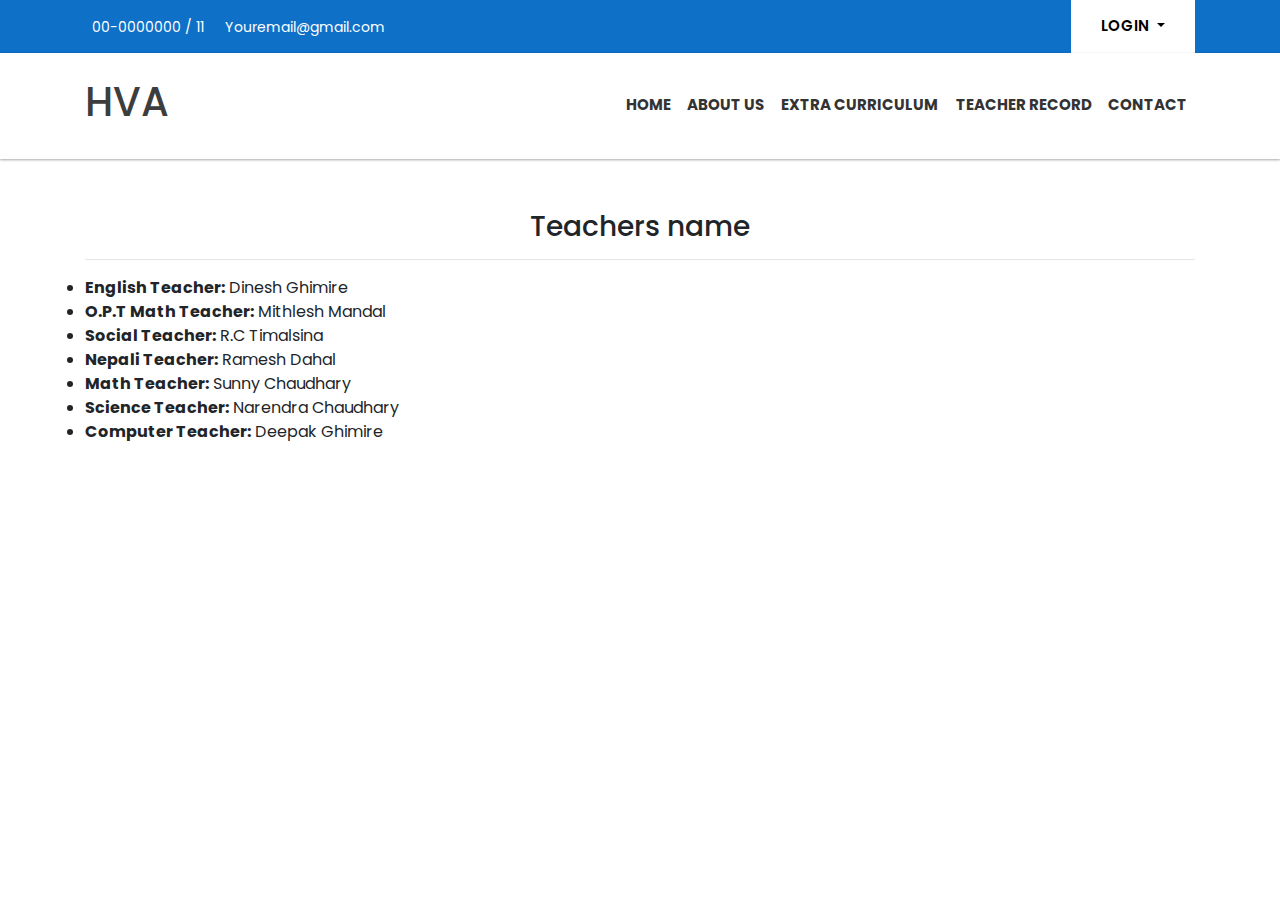
<file: teacher.html>
<!DOCTYPE html>
<html lang="en">
  <head>
    <!-- Required meta tags -->
    <meta charset="utf-8">
    <meta name="viewport" content="width=device-width, initial-scale=1, shrink-to-fit=no">
    <!-- CSS -->
     <link rel="stylesheet" type="text/css" href="css/internal.min.css">
     <link rel="stylesheet" type="text/css" href="css/owl.carousel.min.css">
     <link rel="stylesheet" type="text/css" href="css/owl.theme.default.css">
     <link rel="stylesheet" type="text/css" href="css/animate.min.css">
     <link rel="stylesheet" type="text/css" href="css/style.css">
      <link rel="stylesheet" href="https://use.fontawesome.com/releases/v5.8.2/css/all.css" integrity="sha384-oS3vJWv+0UjzBfQzYUhtDYW+Pj2yciDJxpsK1OYPAYjqT085Qq/1cq5FLXAZQ7Ay" crossorigin="anonymous">
      <link href="https://fonts.googleapis.com/css?family=Poppins:100,200,400,300,500,600,700" rel="stylesheet"> 
      <!-- js -->
      <script src="https://code.jquery.com/jquery-3.3.1.min.js"></script>
    <title>Holy vision academy</title>
  </head>
  <body>
    <!-- facebook messagner chat -->

   <!-- end  facebook messagner chat -->

    <div  class="top-wrap">
      <div class="container">
        <a id="top"><i class="fas fa-angle-up"></i></a>
      </div>
     </div>
     <!-- load nootice -->
    
   <!-- START HEADER -->
   <div id="header-wrapper">
    <div class="container">
      <div class="row">
        <div class="col-md-6 col-md-12 col-lg-6" style="padding-top: 15px;">
          <div class="q-text">
          <li><i class="fas fa-phone"> </i>  00-0000000 / 11</li>
          <li style="margin-left: 10px;"><i class="far fa-envelope"> </i> Youremail@gmail.com</li>
        </div>
        </div>
        <div class="col-md-6 col-md-12 col-lg-6">
          <div class="r-text">
         <li class="topmenu"> <a href="#"> <i class="fab fa-facebook-f"></i> </a></li>
         <li class="topmenu"> <a href="#"><i class="fab fa-twitter"></i></a></li>
         <li class="topmenu"> <a href="#"><i class="fab fa-linkedin-in"></i> </a></li>
         <li class="topmenu"> <a href="#"><i class="fab fa-youtube"></i></a></li>
         <li>
          <button class="btn btn-secondary dropdown-toggle" type="button" id="dropdownMenuButton" data-toggle="dropdown" aria-haspopup="true" aria-expanded="false">
            Login
          </button>
          <div class="dropdown-menu" aria-labelledby="dropdownMenuButton">
            <a class="dropdown-item" href="#">Login one</a>
            <a class="dropdown-item" href="#">Login two</a>
            <a class="dropdown-item" href="#">Login three</a>
            <a class="dropdown-item" href="#">Login four</a>
          </div>
        </li>
        </div>
        </div>
      </div>
    </div>
   </div>
   <!-- start navigation -->
   <nav class="navbar my-nav navbar-expand-lg navbar-light bg-light">
     <div class="container">
    <a class="navbar-brand" href="index.html"><h1>HVA</h1></a>
    <button class="navbar-toggler" type="button" data-toggle="collapse" data-target="#navbarNav" aria-controls="navbarNav" aria-expanded="false" aria-label="Toggle navigation">
      <span class="navbar-toggler-icon"></span>
    </button>
    <div class="collapse navbar-collapse" id="navbarNav">
      <ul class="navbar-nav ml-auto">
        <li class="nav-item active">
          <a class="nav-link" href="index.html">Home <span class="sr-only">(current)</span></a>
        </li>
        <li class="nav-item">
          <a class="nav-link" href="about.html">About us</a>
        </li>
        <li class="nav-item dropdown">
          <a class="nav-link dropdown-toggl" href="#" id="navbarDropdownMenuLink" role="button" data-toggle="dropdown" aria-haspopup="true" aria-expanded="false">
            Extra Curriculum  <i class="fas fa-angle-down" style="padding-left: 2px;"></i>
          </a>
          <div class="dropdown-menu" aria-labelledby="navbarDropdownMenuLink">
            <a class="dropdown-item" href="sports.html">Sports</a>
            <a class="dropdown-item" href="dance.html">Dance</a>
            <a class="dropdown-item" href="speech.html">Speech</a>
            <a class="dropdown-item" href="taekwondo.html">Taekwondo</a>
          </div>
        </li>
       
        <li class="nav-item">
          <a class="nav-link" href="teacher.html">Teacher Record</a>
        </li>
      
        <li class="nav-item">
          <a class="nav-link" href="contact.html">Contact</a>
        </li>
       
      </ul>
      </div>
     </div>
    </div>
  </nav>
  <!-- start slider -->
 
 
  <section id="intro" class="sport">
    <div class="container">
      <h3>Teachers name</h2>
     
        <hr>
        <ul style="text-align: left;">
          <li><b>English Teacher:</b> Dinesh Ghimire</li>
          <li><b>O.P.T Math Teacher:</b> Mithlesh Mandal</li>
          <li><b>Social Teacher:</b> R.C Timalsina</li>
          <li><b>Nepali Teacher:</b> Ramesh Dahal</li>
          <li><b>Math Teacher:</b> Sunny Chaudhary</li>
          <li><b>Science Teacher:</b> Narendra Chaudhary</li>
          <li><b>Computer Teacher:</b> Deepak Ghimire</li>
        </ul>
    </div>
  </section>


       <!-- js file -->
<script src="js/owl.carousel.min.js"></script>
   <script src="js/main.js"></script>
   <script src="js/popper.min.js"></script>
   <script src="js/wow.min.js"></script>
              <script>
              new WOW().init();
              </script>
   <script src="js/internal.min.js"></script>
  </body>
</html>
</file>
<file: css/style.css>
* {
  margin: 0px;
  padding: 0px;
}

body {
  font-family: "Poppins",sans-serif;
}

/*scroling buttom*/
#top {
  background-color: #0E70C7;
  width: 55px;
  height: 50px;
  position: absolute;
  bottom: 40px;
  right: 0px;
  position: fixed;
  z-index: 99;
  cursor: pointer;
  display: none;
  text-align: center;
}

#top i {
  font-size: 25px;
  padding-top: 12px;
  color: #fff;
}

#header-wrapper {
  background-color: #0E70C7;
}

#header-wrapper li {
  display: inline;
  font-size: 14px;
  color: #fff;
}

#header-wrapper i {
  color: #fff;
  padding-right: 7px;
}

#header-wrapper .topmenu {
  margin-right: 10px;
}

#header-wrapper li a {
  color: #fff;
  text-decoration: unset;
}

#header-wrapper li .btn {
  background-color: #fff;
  border: unset;
  -webkit-box-shadow: unset;
          box-shadow: unset;
  color: #fff;
  font-size: 15px;
  padding-top: 15px;
  padding-bottom: 15px;
  border-radius: 0;
  z-index: 999999;
  color: #000;
  padding-left: 30px;
  padding-right: 30px;
  text-transform: uppercase;
  font-weight: 600;
}

#header-wrapper .dropdown-menu {
  z-index: 999999;
  position: relative;
  border-radius: 0;
  font-size: 13px;
  margin-top: 1px;
  border-top: 4px solid #fff;
}

#header-wrapper .dropdown-item {
  color: #000;
}

#header-wrapper .dropdown-menu .dropdown-item:hover {
  color: #fff !important;
}

#header-wrapper .dropdown-item:hover {
  background-color: #0E70C7;
  color: #333;
}

#header-wrapper .r-text {
  text-align: right;
}

@media (max-width: 992px) {
  #header-wrapper .r-text {
    text-align: center;
  }
  #header-wrapper .q-text {
    text-align: center;
  }
  #header-wrapper li .btn {
    background-color: transparent;
    color: #fff;
  }
}

.my-nav {
  background-color: #fff !important;
  padding-top: 20px;
  padding-bottom: 20px;
  -webkit-box-shadow: 0 1px 3px rgba(0, 0, 0, 0.12), 0 1px 2px rgba(0, 0, 0, 0.24);
          box-shadow: 0 1px 3px rgba(0, 0, 0, 0.12), 0 1px 2px rgba(0, 0, 0, 0.24);
  margin-bottom: 1px;
}

.my-nav .nav-link {
  color: #333 !important;
  font-size: 15px;
  font-weight: 700;
  text-transform: uppercase;
}

.my-nav .nav-link:hover {
  color: #0E70C7 !important;
}

.my-nav .dropdown-menu {
  margin-top: 34px;
  border-top: 5px solid #fff;
  border-radius: 0;
  background-color: #fff;
}

.my-nav .n {
  margin-left: 10px;
}

.my-nav .social i {
  color: #fff;
}

.my-nav .dropdown-item {
  font-size: 13px;
  color: #0E70C7;
  padding-top: 10px;
  padding-bottom: 10px;
}

.my-nav .dropdown-item:hover {
  background-color: transparent;
  color: #333;
}

.my-nav .dropdown:hover .dropdown-menu {
  display: block;
  margin-top: 0px;
  -webkit-transition: 0.7s;
  transition: 0.7s;
}

.navbar-fixed {
  top: 0;
  z-index: 100;
  position: fixed;
  width: 100%;
}

nav.black {
  background-color: #fff !important;
  -webkit-box-shadow: 0 1px 3px rgba(0, 0, 0, 0.12), 0 1px 2px rgba(0, 0, 0, 0.24);
          box-shadow: 0 1px 3px rgba(0, 0, 0, 0.12), 0 1px 2px rgba(0, 0, 0, 0.24);
  -webkit-transition: 0.7s;
  transition: 0.7s;
  padding-top: 8px;
  padding-bottom: 8px;
}

nav.black .nav-link:hover {
  color: #333 !important;
}

.navbar h1{
  color: #3d3d3d;
}
.slider-wrapper .item {
  height: 100vh;
  position: relative;
}
.slider-wrapper img {
  width: 100%;
  height: 80vh !important;
}

#intro {
  text-align: center;
  padding-top: 50px;
  padding-bottom: 200px;

}
#intro p {
  font-style: italic;
  font-weight: bold;
}
.about {
  background-color: aqua;
}
.about h3 {
  font-weight: bold;
}
.sport img {
  width: 100% !important;
  height: 300px !important;
}
.intro h3 {
  font-size: 30px;
  margin-top: 70px;
}
</file>
